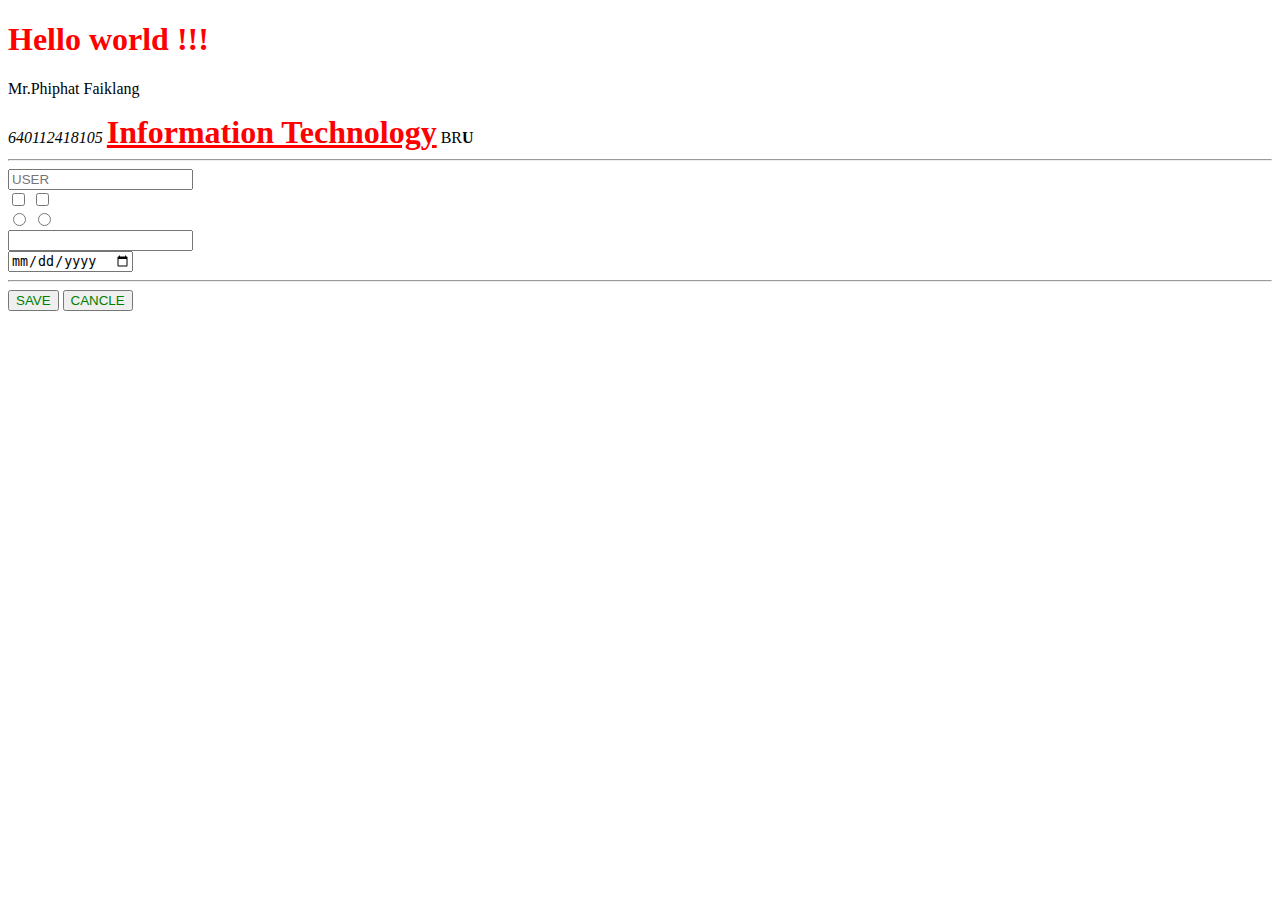
<file: LAB1/index.html>
<!DOCTYPE html>
    <html lang="en">
    <head>
        <meta charset="UTF-8">
        <meta http-equiv="X-UA-Compatible" content="IE=edge">
        <meta name="viewport" content="width=device-width, initial-scale=1.0">
        <title>Document</title>
        <!-- <style>
            .blue{
                color: blue:
            }
            button{
                color: green;
            }
            #major{
                font-size: 2rem;
                font-weight: bold;
                color: red;
            }
        <style> -->
        <link rel="stylesheet" href="style.css">
    </head>
    <body>
        <h1 style="color: red">Hello world !!!</h1>
        <p class ="blue">Mr.Phiphat Faiklang</p>
        <i class ="blue">640112418105</i>
        <u id="major">Information Technology</u>
        <span>BR<strong>U</strong></span>

        <hr id="" name="" class="">

        <form action="#" method="get">
            <input type="text" placeholder="USER" required name="user"> <br>
            <input type="checkbox">
            <input type="checkbox"> <br>
            <input type="radio" name="rad1">
            <input type="radio" name="rad1"> <br>
            <input type="email" name="email1"> <br>
            <input type="date"  name="date">
            <hr>
            <button type="submit">SAVE</button>
            <button type="reset">CANCLE</button>
        </form>
    </body>
    </html>
</file>
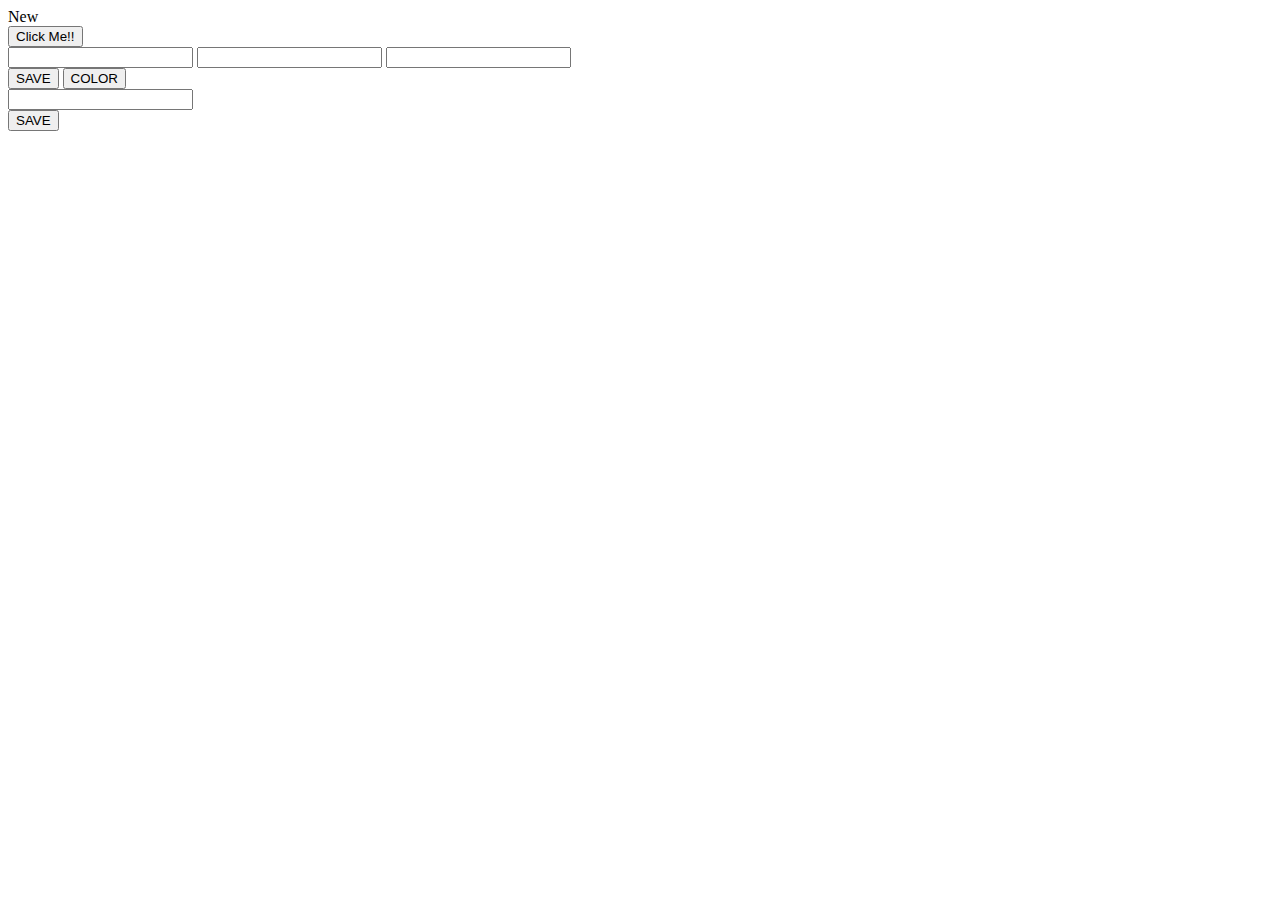
<file: LAB3/index.html>
<html>
<head>
    <script src="https://ajax.googleapis.com/ajax/libs/jquery/3.6.1/jquery.min.js"></script>
    <style>
        .red{
            color: red;
        }
    </style>
</head>
<body>
    <div id="div1">Hello</div>
    <button id="btn1">Click Me!!</button>

    <div>
        <input type="text" class="in1"/>
        <input type="text" class="in1"/>
        <input type="text" class="in1"/>
    </div>
    <div>
        <button id="btn2">SAVE</button>
        <button id="btn3">COLOR</button>
    </div>

    <div id="div_form"></div>
</body>
</html>
<script src="./js/main.js"></script>
</file>
<file: LAB1/style.css>
.blue{
    color: blue:
}
button{
    color: green;
}
#major{
    font-size: 2rem;
    font-weight: bold;
    color: red;
}
</file>
